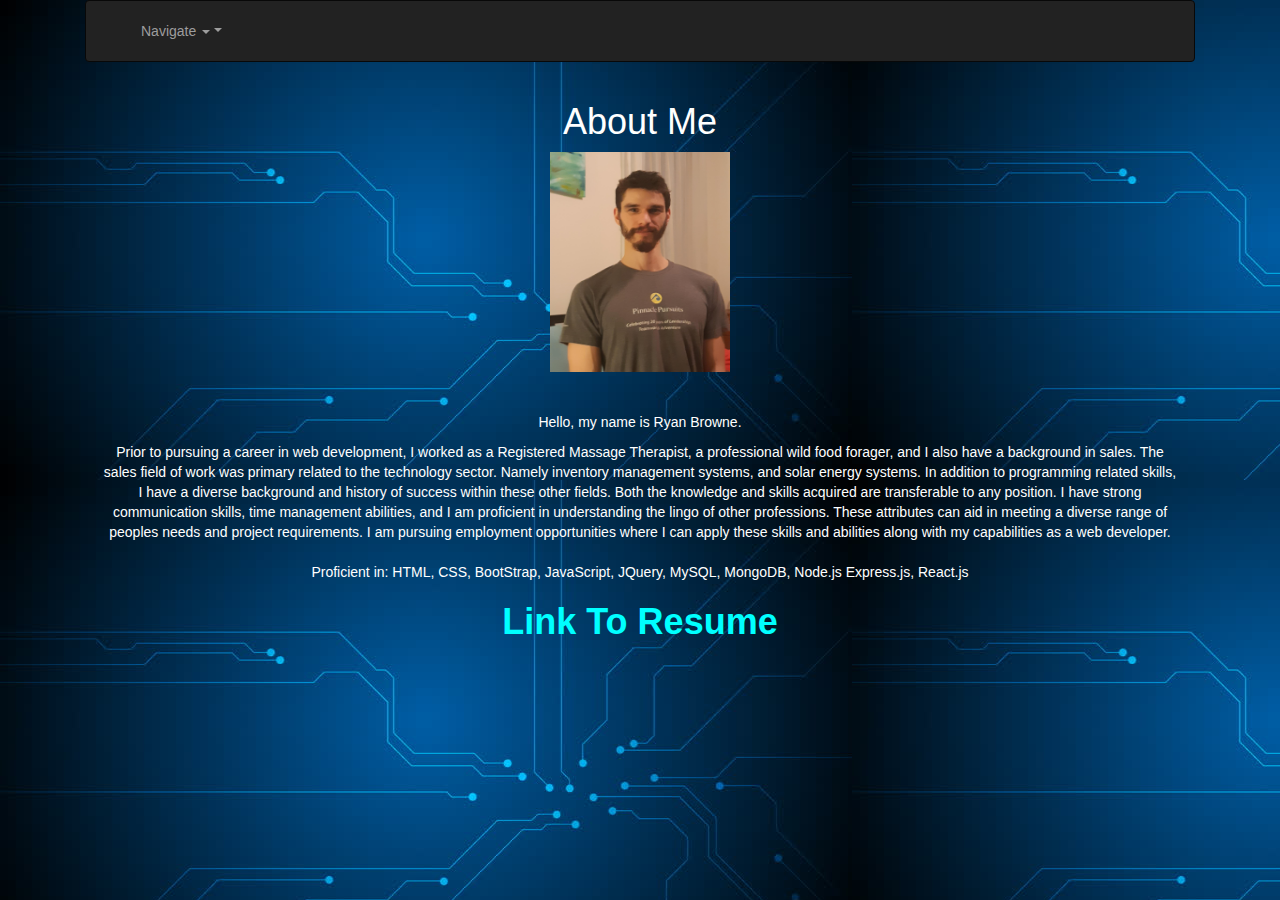
<file: index.html>
<!DOCTYPE html>
<html lang="en">
<head>
    <link rel="stylesheet" href="https://stackpath.bootstrapcdn.com/bootstrap/4.5.2/css/bootstrap.min.css" integrity="sha384-JcKb8q3iqJ61gNV9KGb8thSsNjpSL0n8PARn9HuZOnIxN0hoP+VmmDGMN5t9UJ0Z" crossorigin="anonymous">
    <link rel="stylesheet" href="./style.css">
    <meta name="viewport" content="width=device-width, initial-scale=1">
   <link rel="stylesheet" href="https://maxcdn.bootstrapcdn.com/bootstrap/3.4.1/css/bootstrap.min.css">
   <script src="https://ajax.googleapis.com/ajax/libs/jquery/3.5.1/jquery.min.js"></script>
   <script src="https://maxcdn.bootstrapcdn.com/bootstrap/3.4.1/js/bootstrap.min.js"></script>
    <title>Ryan's Developer Portfolio</title>
</head>
<body class="container" style="background-image: url(./images/download.jpg)">

    
  

  <nav class="navbar navbar-inverse">
    <div class="container-fluid">
      <div class="navbar-header">  
      </div>
      <div class="collapse navbar-collapse" id="myNavbar">
        <ul class="nav navbar-nav">
          <li class="dropdown">
            <a class="dropdown-toggle" data-toggle="dropdown" href="#">Navigate <span class="caret"></span></a>
            <ul class="dropdown-menu">
              <li><a href="./portfolio.html">Portfolio</a></li>
              <li><a href="./contact.html">Contact</a></li>
              <li><a href="./index.html">About Me</a></li>
            </ul>
          </li>
        </ul>
      </div>
    </div>
  </nav>
    
      <div class="container-fluid">
        
        <div class="row">
          <div class="col-sm-12 col-md-12 col-lg-12 align" style= "color:white;" >
            <h1>About Me</h1>
           <img src=".\images\50510645_102984787488409_2384067136906592256_o.jpg" width="180px" height="220px"
           /> <br><br><br><p>Hello, my name is Ryan Browne.</p>
           <p>
            Prior to pursuing a career in web development, I worked as a Registered Massage Therapist, a professional wild food forager, and I also have a background in sales. The sales field of work was primary related to the technology sector. Namely inventory management systems, and solar energy systems. In addition to programming related skills, I have a diverse background and history of success within these other fields. Both the knowledge and skills acquired are transferable to any position. I have strong communication skills, time management abilities, and I am proficient in understanding the lingo of other professions. These attributes can aid in meeting a diverse range of peoples needs and project requirements. I am pursuing employment opportunities where I can apply these skills and abilities along with my capabilities as a web developer.
           <br><br>
            Proficient in: HTML, CSS, BootStrap, JavaScript, JQuery, MySQL, MongoDB, Node.js Express.js, React.js
            </p>
            <h1><a href="https://github.com/ryanbrowne360/PortfolioPageUpdate1/blob/main/Ryan%20Browne%20Web%20Developer%20Resume%20.pdf"><b style="color:aqua">Link To Resume</b></a></h1>
             
               
            
    </div>
     


</body>

</html>
</file>
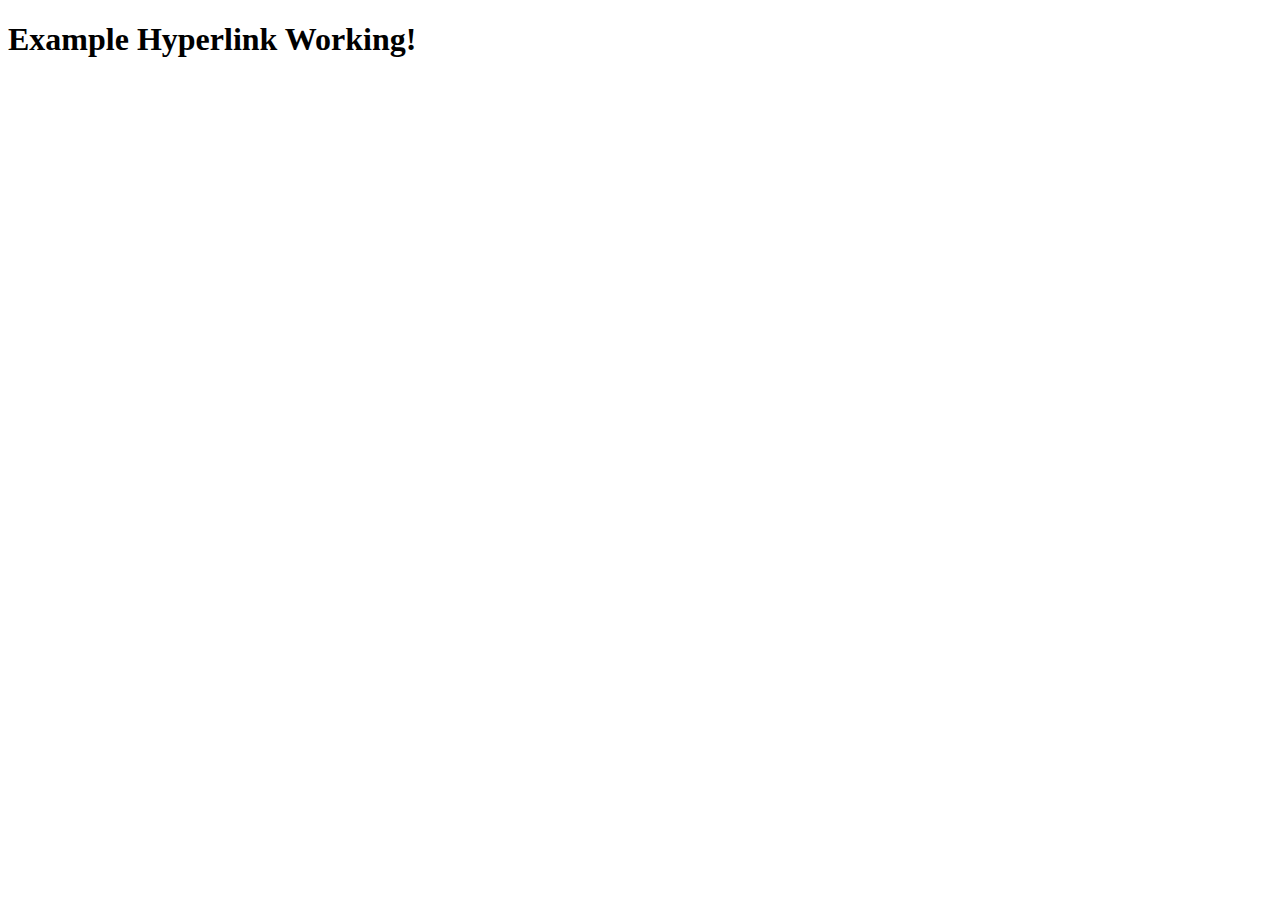
<file: examplehl.html>
<!DOCTYPE html>
<html lang="en">
<head>
    <meta charset="UTF-8">
    <meta name="viewport" content="width=device-width, initial-scale=1.0">
    <title>Example Hyperlink</title>
</head>
<body>
    <h1><b>Example Hyperlink Working!</b></h1>
</body>
</html>
</file>
<file: style.css>
h1 {
    color: red;
    text-align: center;
  }

  .right {
    float: right;
  }

li {color:red}

.navtext {color:yellow}

.portimages {
  padding-top: 20px;
  padding-right: 10px;
  padding-bottom: 20px;
  padding-left: 10px;
  width:576px;
  height:432px;
}

.align
{text-align: center;}

.area {
  cols:40;
  rows:5;
}

.padding{
  padding-top: 20px;
  padding-right: 10px;
  padding-bottom: 20px;
  padding-left: 10px;
}

.contactmargin{
  margin-top: 20px;
  margin-right: 20px;
  margin-bottom: 20px;
  margin-left: 20px;
}

.move {
  display: inside;
  justify-content: center;
  
}

/*.portmarg{
  margin-top: 0px;
  margin-right: 700px;
  margin-bottom: 0px;
  margin-left: 20px;
}
</file>
